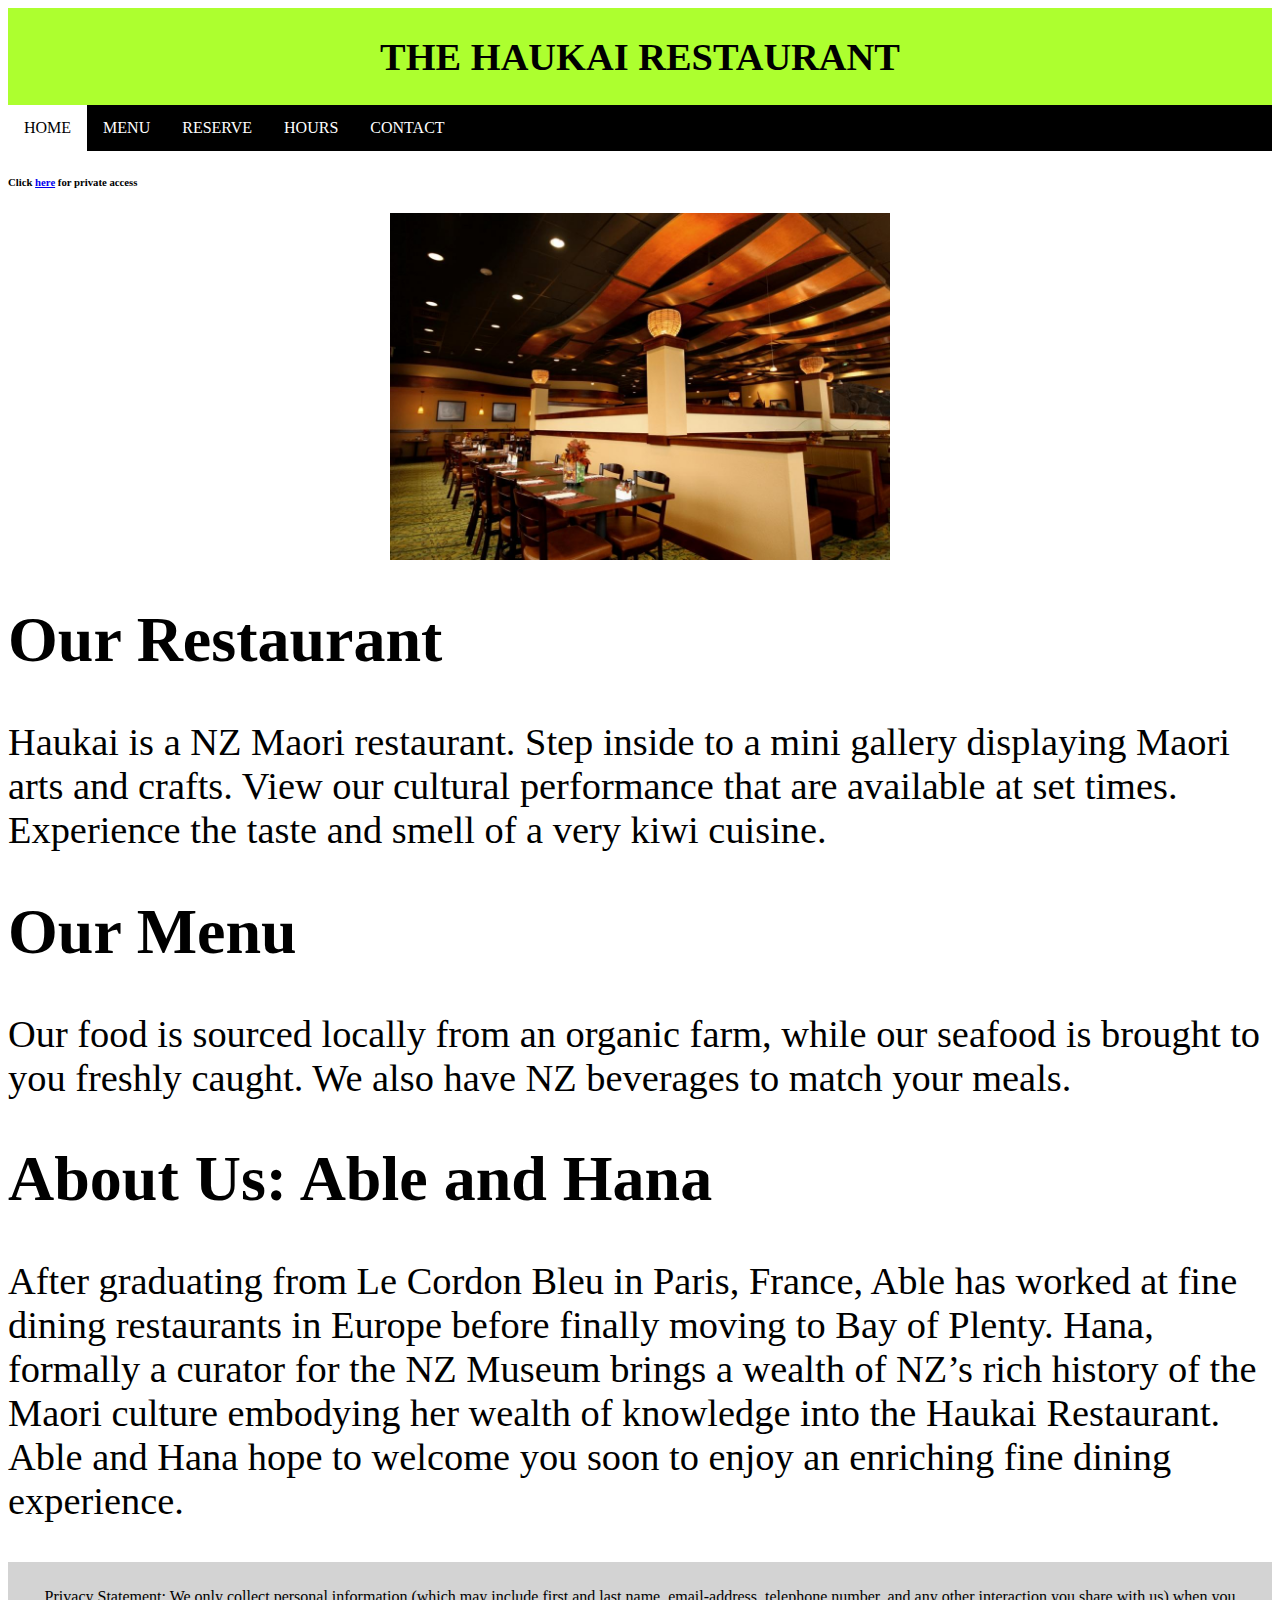
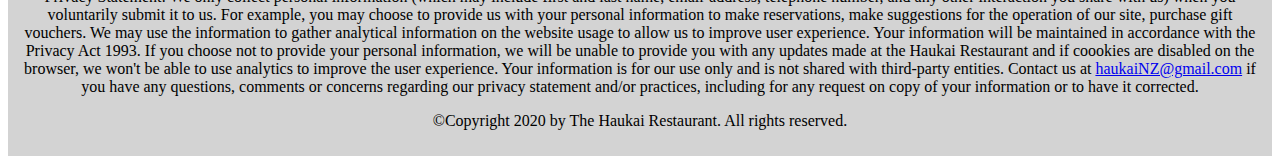
<file: index.html>
<html lang="en">
  <head>
      <meta charset="utf-8">
      <meta name="viewport" content="width=device-width, initial-scale=1.0">
      <title>Haukai homepage</title>
      <link rel="stylesheet" href="css/mycss.css">
      <!-- Global site tag (gtag.js) - Google Analytics -->
<script async src="https://www.googletagmanager.com/gtag/js?id=G-CW8FS5P5L1"></script>
<script>
  window.dataLayer = window.dataLayer || [];
  function gtag(){dataLayer.push(arguments);}
  gtag('js', new Date());

  gtag('config', 'G-CW8FS5P5L1');
</script>
  </head>
  <body>
    <!-- main header that is used across all the pages of our website -->
    <header class="header">
      <h1>THE HAUKAI RESTAURANT</h1>
    </header>
    <!-- Using the nav HTML semantic element for the navigation menu -->
    <nav class="topnav">
      <a class="active">HOME</a>
      <a href="pages/menu.html">MENU</a>
      <a href="pages/reserve.html">RESERVE</a>
      <a href="pages/hours.html">HOURS</a>
      <a href="pages/contact.html">CONTACT</a>
    </nav>
    <!-- Page main content-->
    <body>
      <h6>Click <a href = "pages/private/private.html">here</a> for private access</h6>
      <div class="container">
      <p><img src = "./images/FamilyDining.jpg" alt="FamilyDining" width = "500" height="20"></p>
      </div>
      <h1 style="font-size:5vw;">Our Restaurant</h1>
      <p style="font-size:3vw;">Haukai is a NZ Maori restaurant. Step inside to a mini gallery displaying Maori arts and crafts. View our cultural performance that are available at set times. Experience the taste and smell of a very kiwi cuisine.</p>
      <h1 style="font-size:5vw;">Our Menu</h1>
      <p style="font-size:3vw;">Our food is sourced locally from an organic farm, while our seafood is brought to you freshly caught. We also have NZ beverages to match your meals.</p>
      <h1 style="font-size:5vw;">About Us: Able and Hana</h1>
      <p style="font-size:3vw;">After graduating from Le Cordon Bleu in Paris, France, Able has worked at fine dining restaurants in Europe before finally moving to Bay of Plenty. Hana, formally a curator for the NZ Museum brings a wealth of NZ’s rich history of the Maori culture embodying her wealth of knowledge into the Haukai Restaurant. Able and Hana hope to welcome you soon to enjoy an enriching fine dining experience.</p>
  </body>
    <!-- main footer that is used across all the pages of the website -->
    <footer class = "footer">
      <p>Privacy Statement: We only collect personal information (which may include first and last name, email-address, telephone number, and any other interaction you share with us) when you voluntarily submit it to us. For example, you may choose to provide us with your personal information to make reservations, make suggestions for the operation of our site, purchase gift vouchers. 
        We may use the information to gather analytical information on the website usage to allow us to improve user experience. Your information will be maintained in accordance with the Privacy Act 1993.
        If you choose not to provide your personal information, we will be unable to provide you with any updates made at the Haukai Restaurant and if coookies are disabled on the browser, we won't be able to use analytics to improve the user experience.
        Your information is for our use only and is not shared with third-party entities.
        Contact us at <a href="mailto:haukaiNZ@gmail.com">haukaiNZ@gmail.com</a> if you have any questions, comments or concerns regarding our privacy statement and/or practices, including for any request on copy of your information or to have it corrected.
      </p>
      <p>©Copyright 2020 by The Haukai Restaurant. All rights reserved.</p>
    </footer>
  </body>
</file>
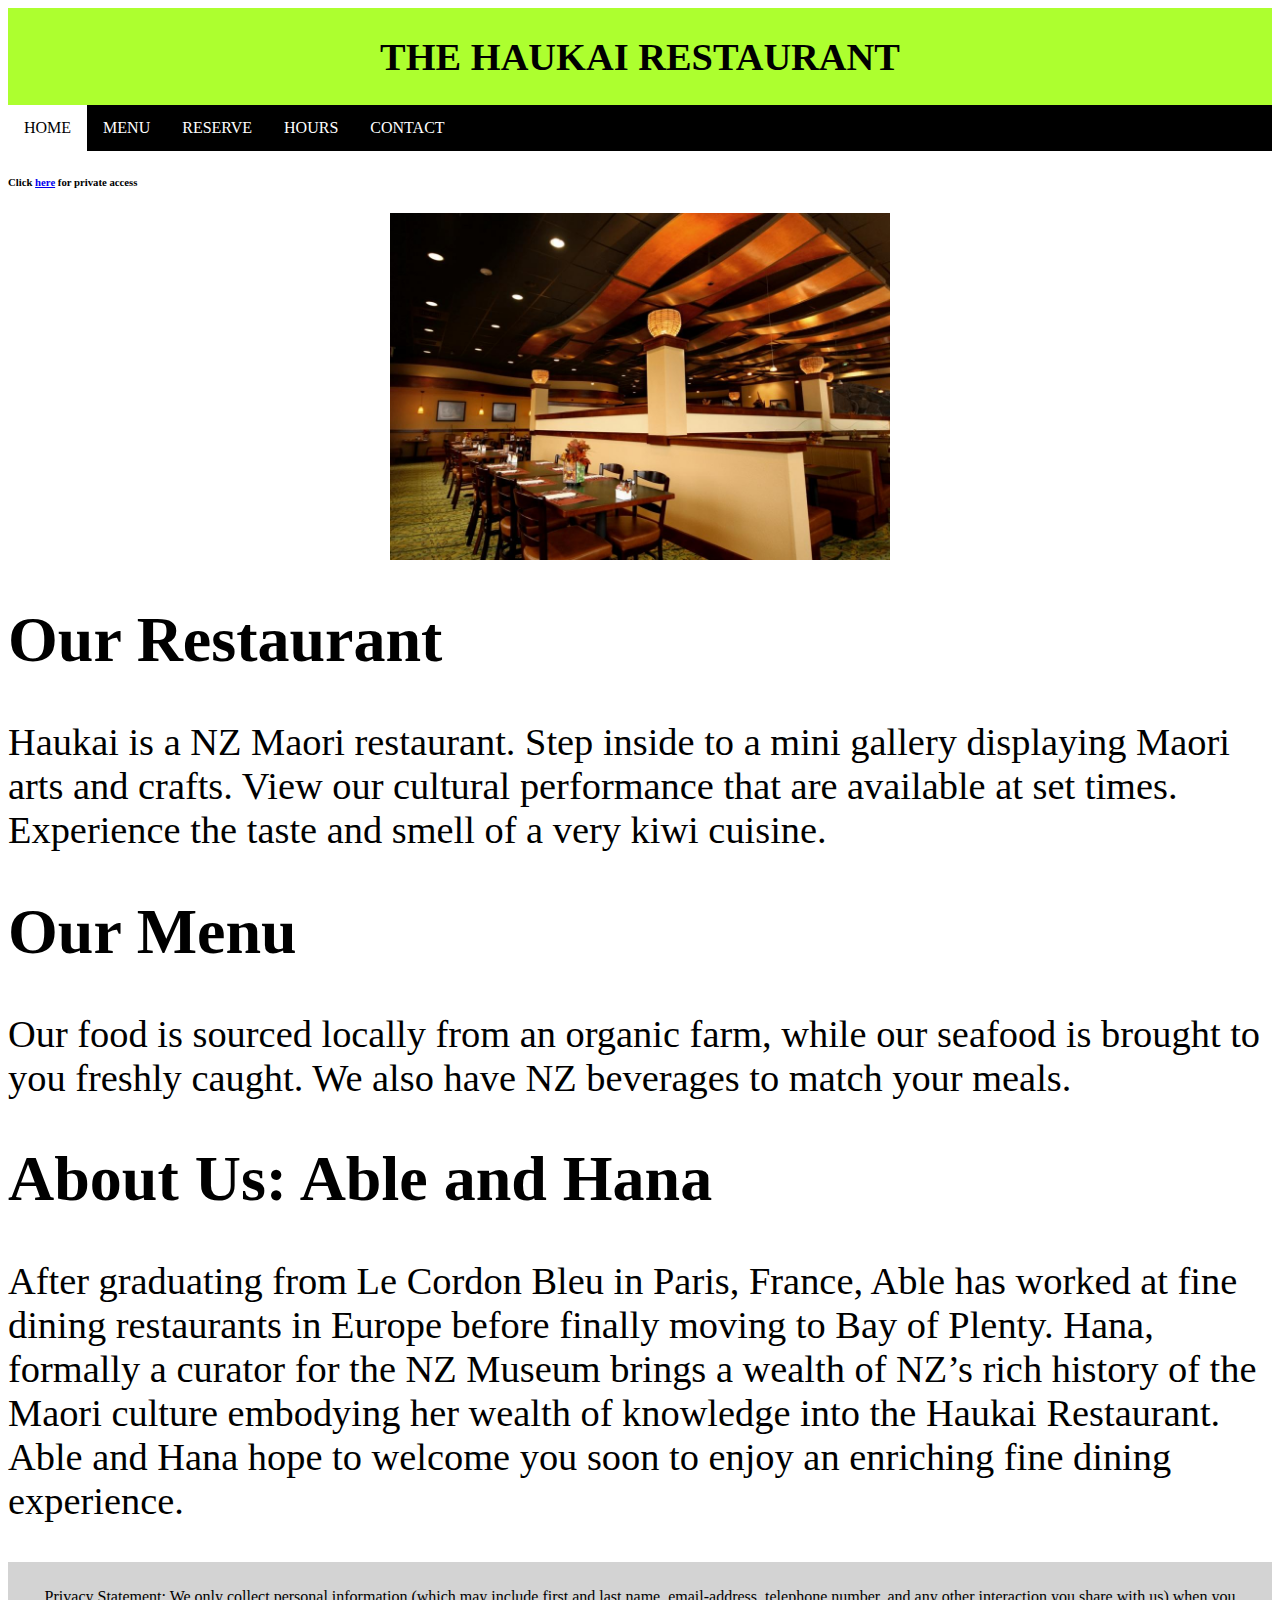
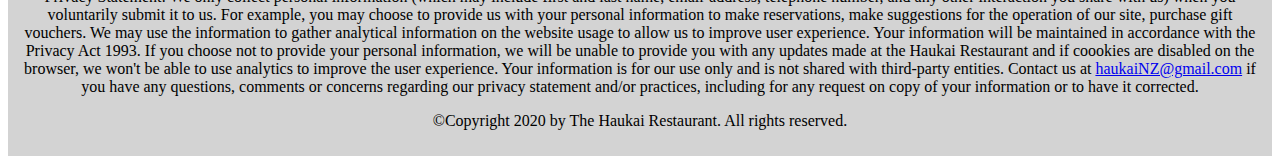
<file: home.html>
<html lang="en">
  <head>
      <meta charset="utf-8">
      <meta name="viewport" content="width=device-width, initial-scale=1.0">
      <title>Haukai homepage</title>
      <link rel="stylesheet" href="css/mycss.css">
      <!-- Global site tag (gtag.js) - Google Analytics -->
<script async src="https://www.googletagmanager.com/gtag/js?id=G-CW8FS5P5L1"></script>
<script>
  window.dataLayer = window.dataLayer || [];
  function gtag(){dataLayer.push(arguments);}
  gtag('js', new Date());

  gtag('config', 'G-CW8FS5P5L1');
</script>

  </head>
  <body>
    <!-- main header that is used across all the pages of our website -->
    <header class="header">
      <h1>THE HAUKAI RESTAURANT</h1>
    </header>
    <!-- Using the nav HTML semantic element for the navigation menu -->
    <nav class="topnav">
      <a class="active">HOME</a>
      <a href="pages/menu.html">MENU</a>
      <a href="pages/reserve.html">RESERVE</a>
      <a href="pages/hours.html">HOURS</a>
      <a href="pages/contact.html">CONTACT</a>
    </nav>
    <!-- Page main content-->
    <body>
      <h6>Click <a href = "pages/private/private.html">here</a> for private access</h6>
      <div class="container">
      <p><img src = "./images/FamilyDining.jpg" alt="FamilyDining" width = "500" height="20"></p>
      </div>
      <h1 style="font-size:5vw;">Our Restaurant</h1>
      <p style="font-size:3vw;">Haukai is a NZ Maori restaurant. Step inside to a mini gallery displaying Maori arts and crafts. View our cultural performance that are available at set times. Experience the taste and smell of a very kiwi cuisine.</p>
      <h1 style="font-size:5vw;">Our Menu</h1>
      <p style="font-size:3vw;">Our food is sourced locally from an organic farm, while our seafood is brought to you freshly caught. We also have NZ beverages to match your meals.</p>
      <h1 style="font-size:5vw;">About Us: Able and Hana</h1>
      <p style="font-size:3vw;">After graduating from Le Cordon Bleu in Paris, France, Able has worked at fine dining restaurants in Europe before finally moving to Bay of Plenty. Hana, formally a curator for the NZ Museum brings a wealth of NZ’s rich history of the Maori culture embodying her wealth of knowledge into the Haukai Restaurant. Able and Hana hope to welcome you soon to enjoy an enriching fine dining experience.</p>
  </body>
    <!-- main footer that is used across all the pages of the website -->
    <footer class = "footer">
      <p>Privacy Statement: We only collect personal information (which may include first and last name, email-address, telephone number, and any other interaction you share with us) when you voluntarily submit it to us. For example, you may choose to provide us with your personal information to make reservations, make suggestions for the operation of our site, purchase gift vouchers. 
        We may use the information to gather analytical information on the website usage to allow us to improve user experience. Your information will be maintained in accordance with the Privacy Act 1993.
        If you choose not to provide your personal information, we will be unable to provide you with any updates made at the Haukai Restaurant and if coookies are disabled on the browser, we won't be able to use analytics to improve the user experience.
        Your information is for our use only and is not shared with third-party entities.
        Contact us at <a href="mailto:haukaiNZ@gmail.com">haukaiNZ@gmail.com</a> if you have any questions, comments or concerns regarding our privacy statement and/or practices, including for any request on copy of your information or to have it corrected.
      </p>
      <p>©Copyright 2020 by The Haukai Restaurant. All rights reserved.</p>
    </footer>
  </body>
</file>
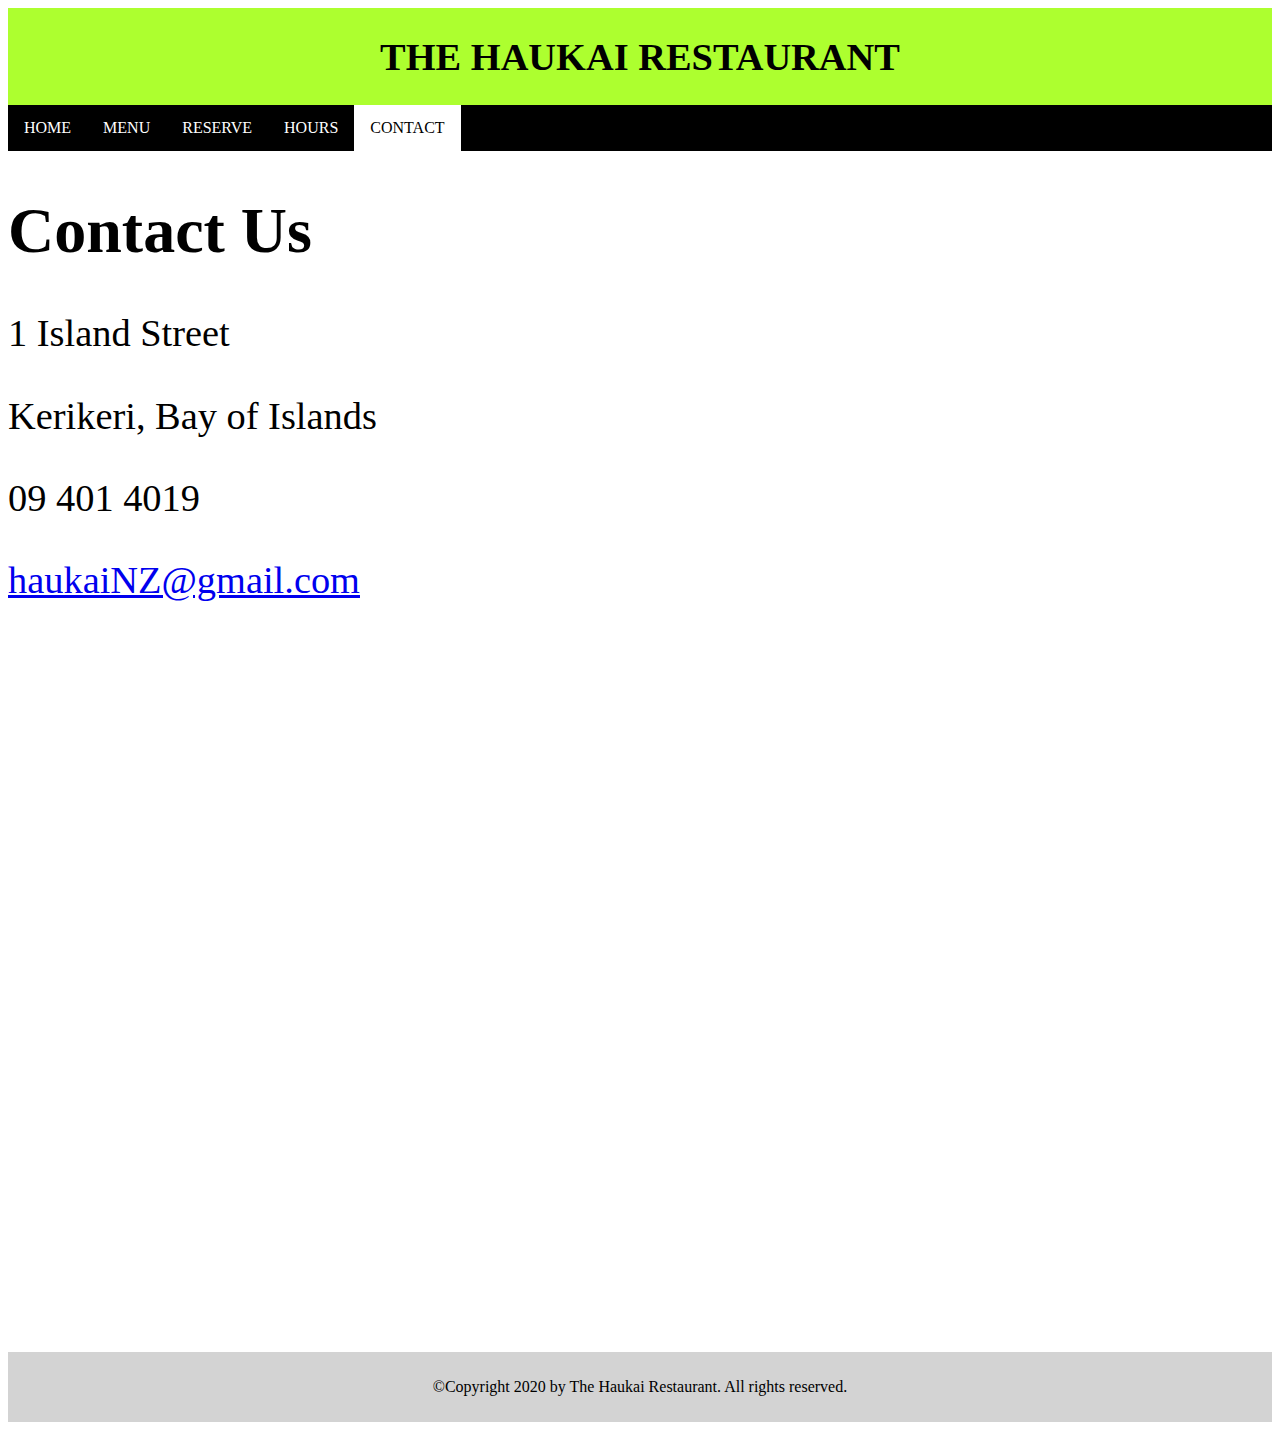
<file: pages/contact.html>
<html lang="en">
    <head>
      <meta charset="utf-8">
      <title>Haukai contact page</title>
  <link rel="stylesheet" href="../css/mycss.css">
  <!-- Global site tag (gtag.js) - Google Analytics -->
<script async src="https://www.googletagmanager.com/gtag/js?id=G-CW8FS5P5L1"></script>
<script>
  window.dataLayer = window.dataLayer || [];
  function gtag(){dataLayer.push(arguments);}
  gtag('js', new Date());

  gtag('config', 'G-CW8FS5P5L1');
</script>
    </head>
    <body>
      
  <header class="header">
        <h1>THE HAUKAI RESTAURANT</h1>
    </header>
        <nav class="topnav">
          <a href="../index.html">HOME</a>
          <a href="menu.html">MENU</a>
          <a href="reserve.html">RESERVE</a>
          <a href="hours.html">HOURS</a>
          <a class="active">CONTACT</a>
        </nav>

        <h1 style="font-size:5vw;">Contact Us</h1>
        <p style="font-size:3vw;">1 Island Street</p>
        <p style="font-size:3vw;">Kerikeri, Bay of Islands</p>
        <p style="font-size:3vw;">09 401 4019</p>
        <p style="font-size:3vw;"><a href="mailto:haukaiNZ@gmail.com">haukaiNZ@gmail.com</a></p>

        <div class="containera">
        <iframe class="responsive-iframe" src="https://www.google.com/maps/embed?pb=!1m18!1m12!1m3!1d1629.550946257677!2d173.94955664804095!3d-35.228833498205994!2m3!1f0!2f0!3f0!3m2!1i1024!2i768!4f13.1!3m3!1m2!1s0x6d0bb76f05800a6d%3A0x912328fde4819391!2sHaukai%20Restaurant!5e0!3m2!1sen!2snz!4v1601454076501!5m2!1sen!2snz" width="600" height="450" frameborder="0" style="border:0;" allowfullscreen="" aria-hidden="false" tabindex="0" title ="HaukaiGoogleLocation"></iframe>
      </div>
        
  <footer class = "footer">
    <p>©Copyright 2020 by The Haukai Restaurant. All rights reserved.</p>
  </footer>
</body>
</file>
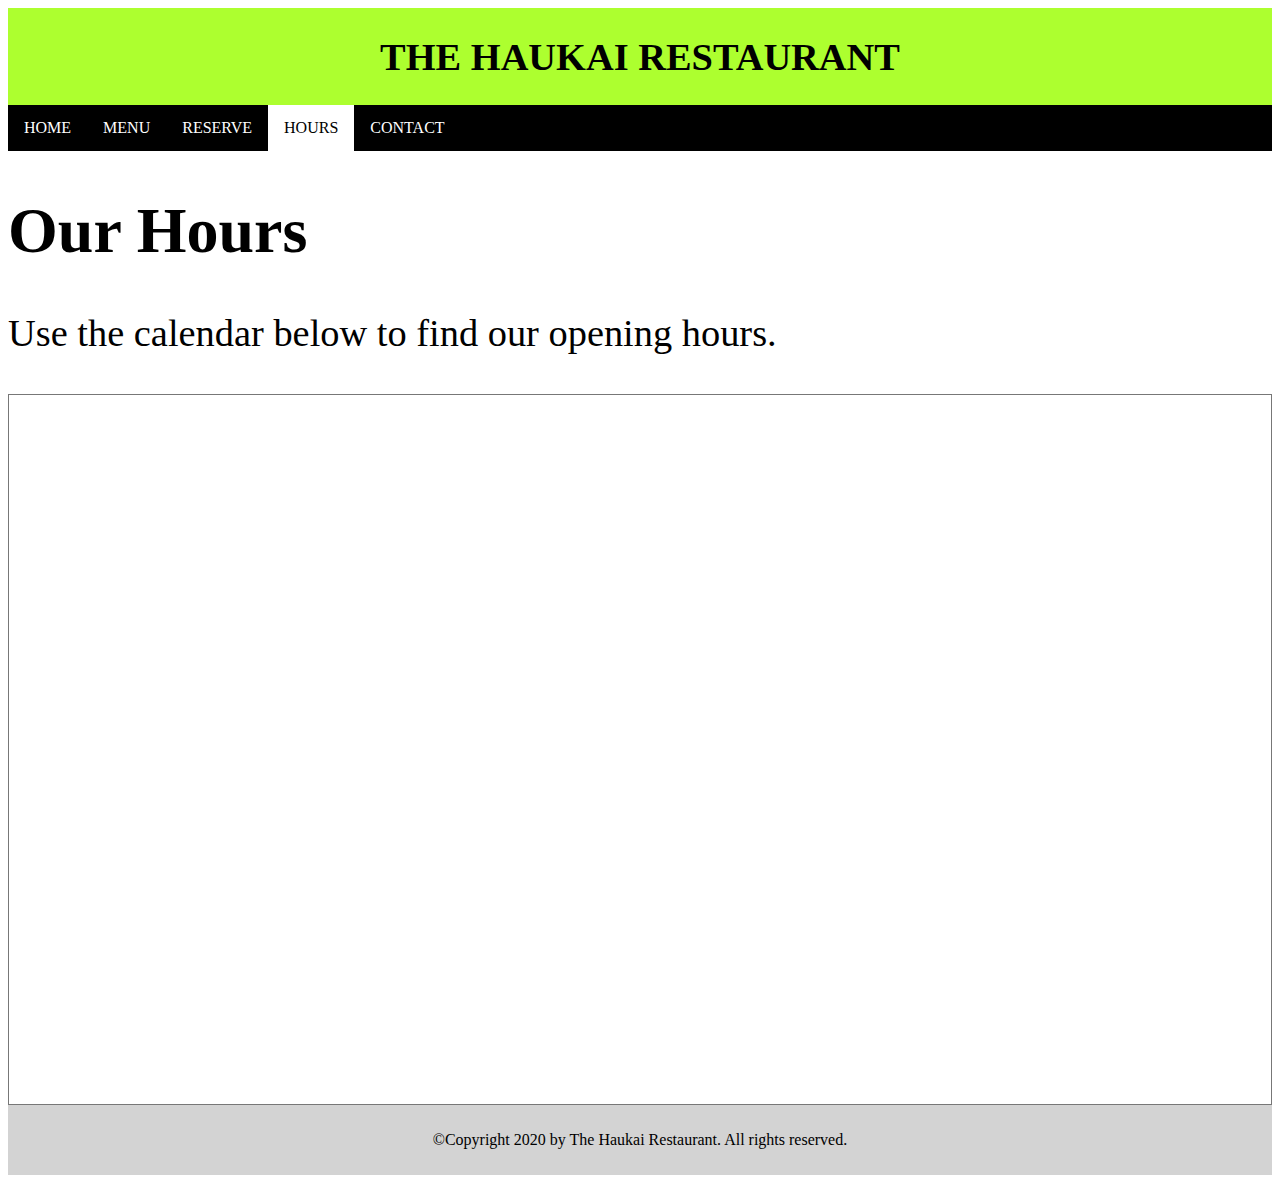
<file: pages/hours.html>
<html lang="en">
    <head>
      <meta charset="utf-8">
      <title>Haukai hours page</title>
  <link rel="stylesheet" href="../css/mycss.css">
  <!-- Global site tag (gtag.js) - Google Analytics -->
<script async src="https://www.googletagmanager.com/gtag/js?id=G-CW8FS5P5L1"></script>
<script>
  window.dataLayer = window.dataLayer || [];
  function gtag(){dataLayer.push(arguments);}
  gtag('js', new Date());

  gtag('config', 'G-CW8FS5P5L1');
</script>
    </head>
    <body>
      
    <header class="header">
        <h1>THE HAUKAI RESTAURANT</h1>
    </header>
    <nav class="topnav">
          <a href="../index.html">HOME</a>
          <a href="menu.html">MENU</a>
          <a href="reserve.html">RESERVE</a>
          <a class="active">HOURS</a>
          <a href="contact.html">CONTACT</a>
    </nav>

    <h1 style="font-size:5vw;">Our Hours</h1>
    <p style="font-size:3vw;">Use the calendar below to find our opening hours.</p>
    
    <div class="containera">
    <iframe class="responsive-iframe" src="https://calendar.google.com/calendar/embed?height=600&amp;wkst=2&amp;bgcolor=%23ffffff&amp;ctz=Pacific%2FAuckland&amp;src=ZHFzMTQzbjdnc2duNWloazV2OGRuNjZ0a2NAZ3JvdXAuY2FsZW5kYXIuZ29vZ2xlLmNvbQ&amp;color=%23616161&amp;showTabs=0&amp;showTitle=0&amp;showPrint=0&amp;showDate=1&amp;showCalendars=0&amp;showTz=1" style="border:solid 1px #777" width="800" height="600" frameborder="0" scrolling="no" title = "GoogleCalendarHours"></iframe>
    </div>

  <footer class = "footer">
    <p>©Copyright 2020 by The Haukai Restaurant. All rights reserved.</p>
  </footer>
</body>
</file>
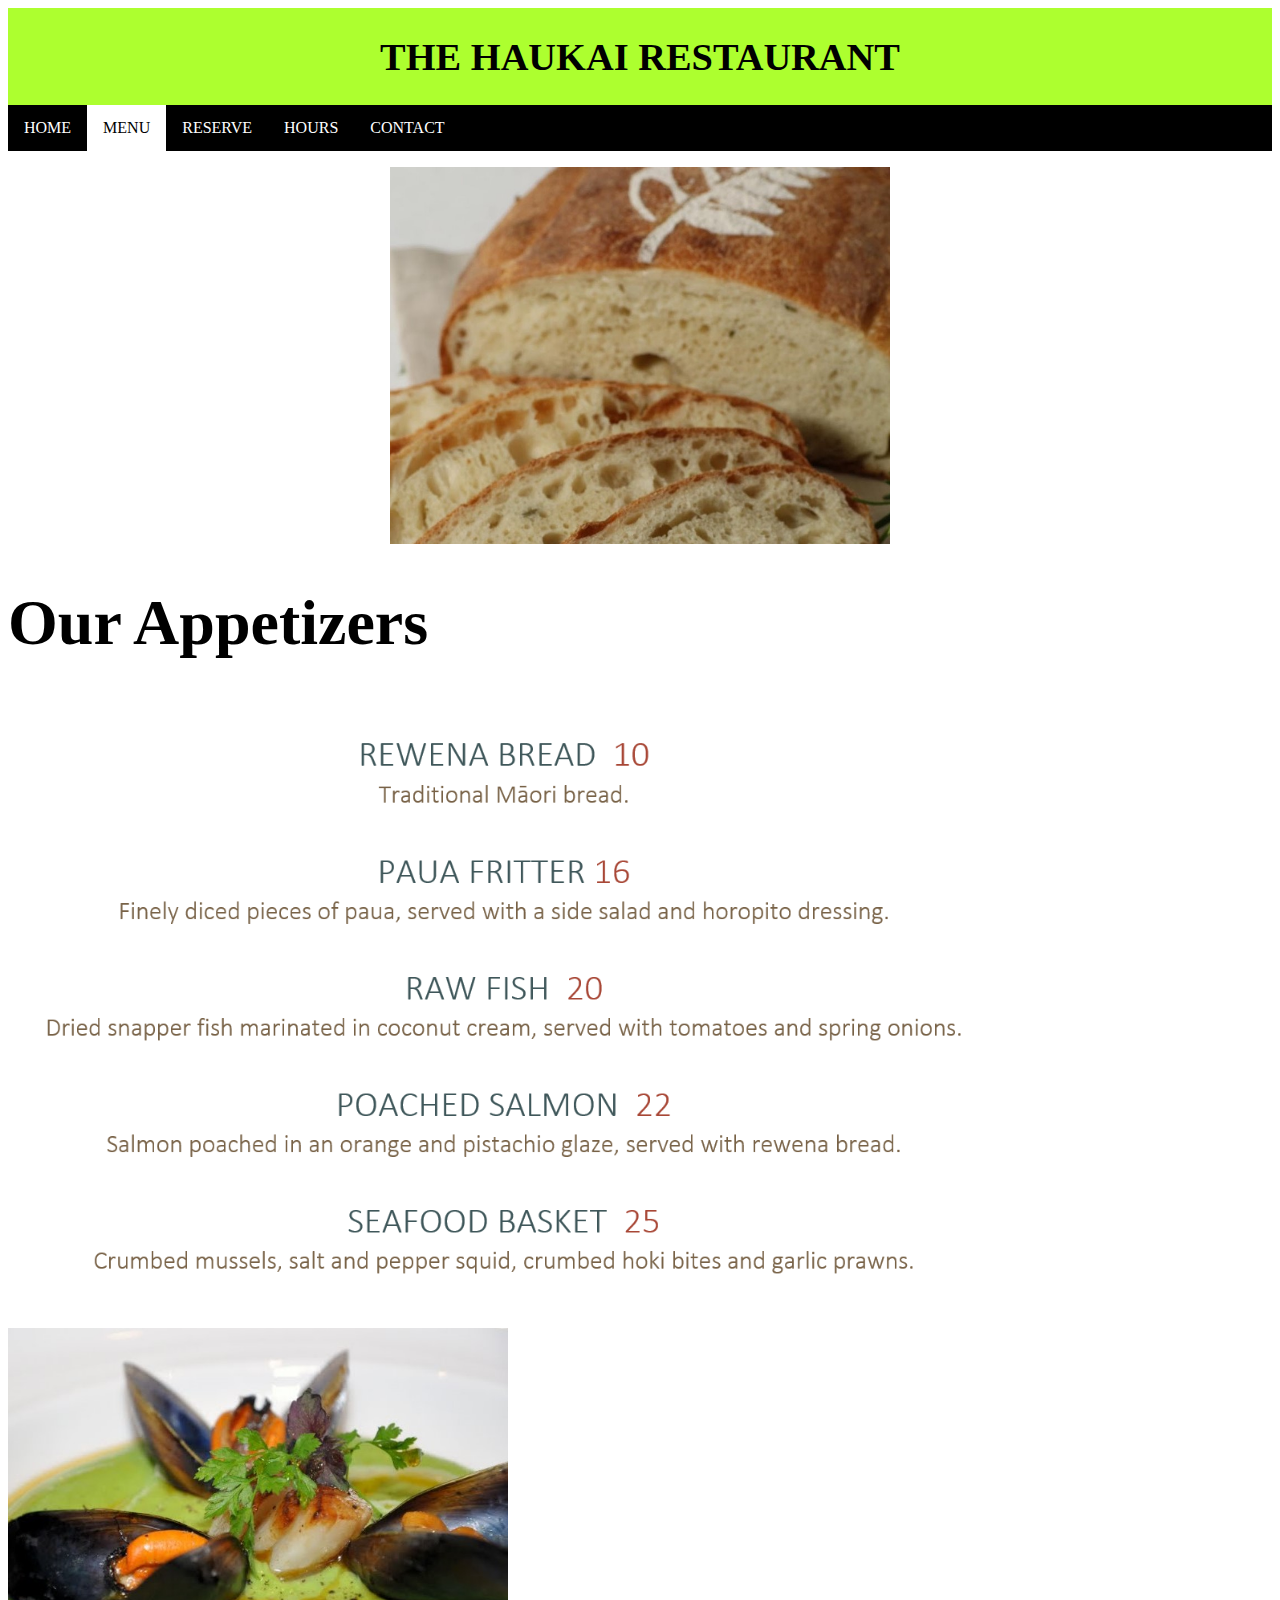
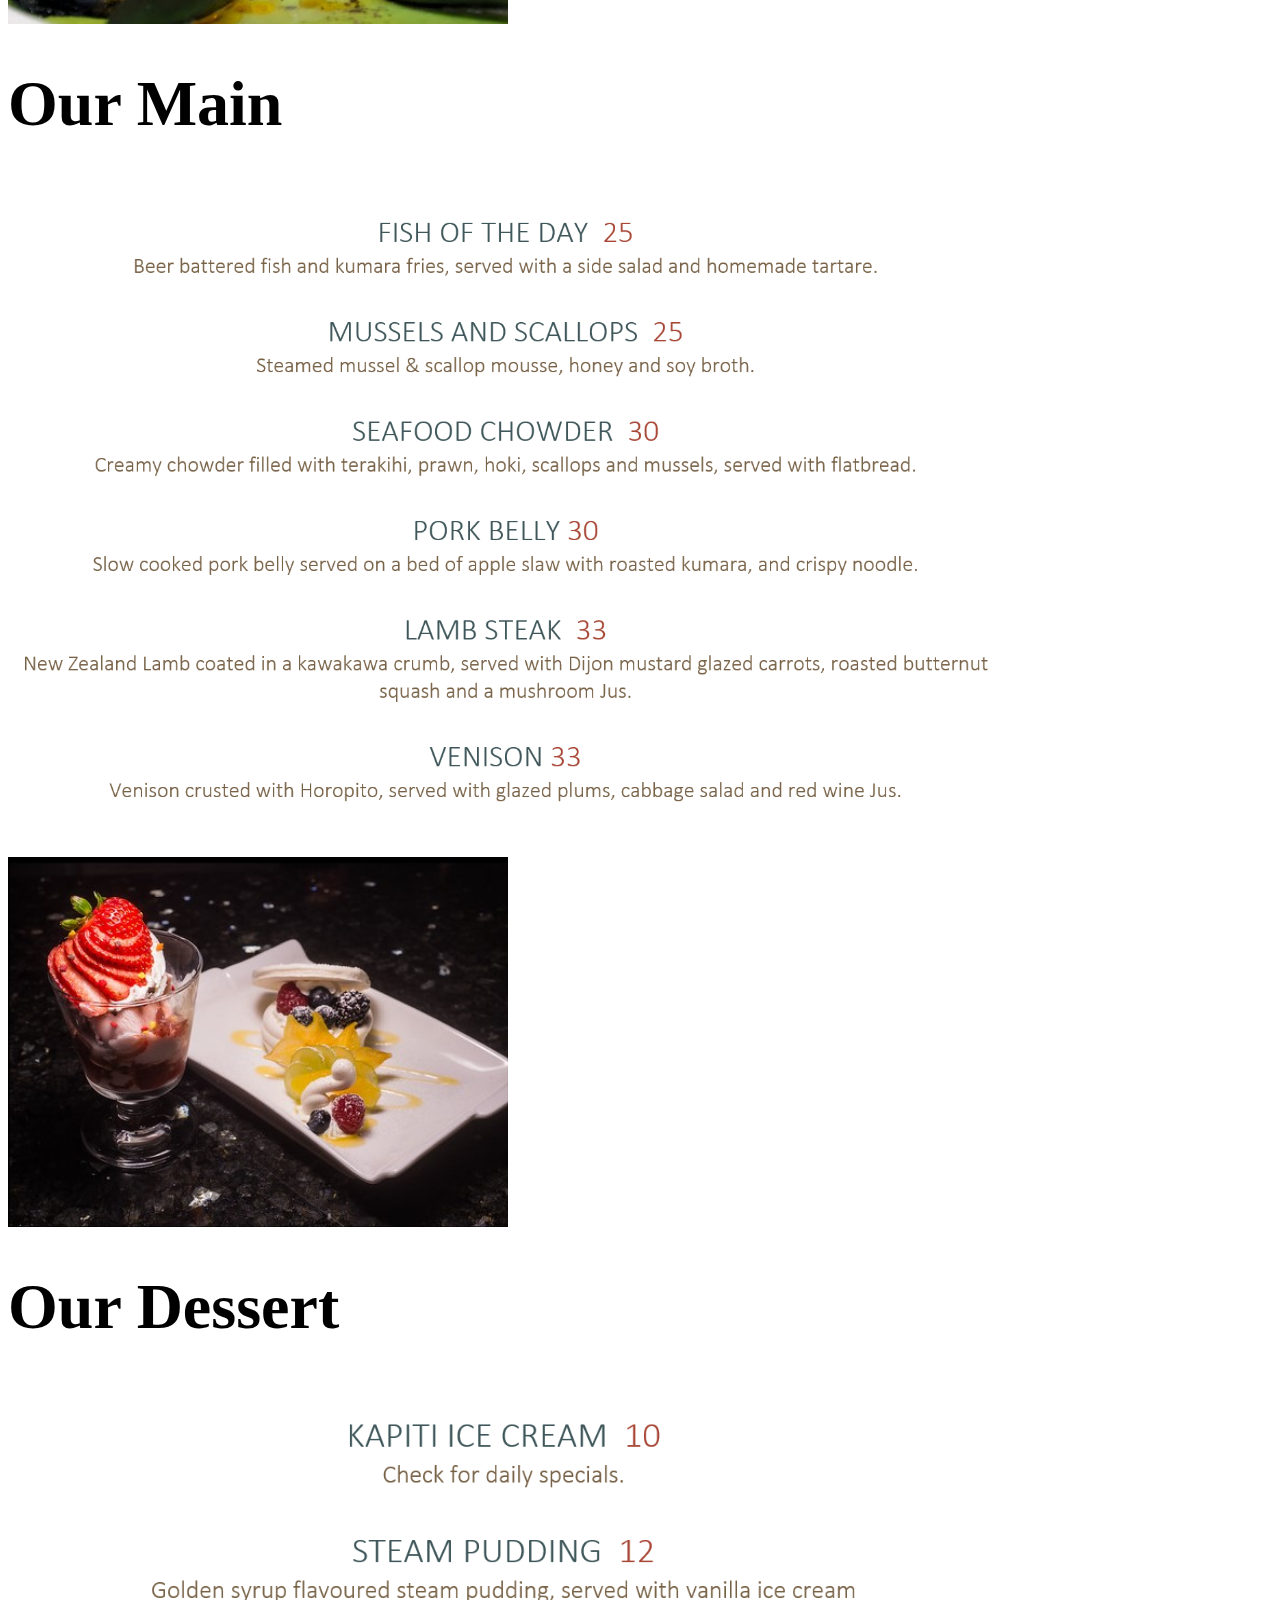
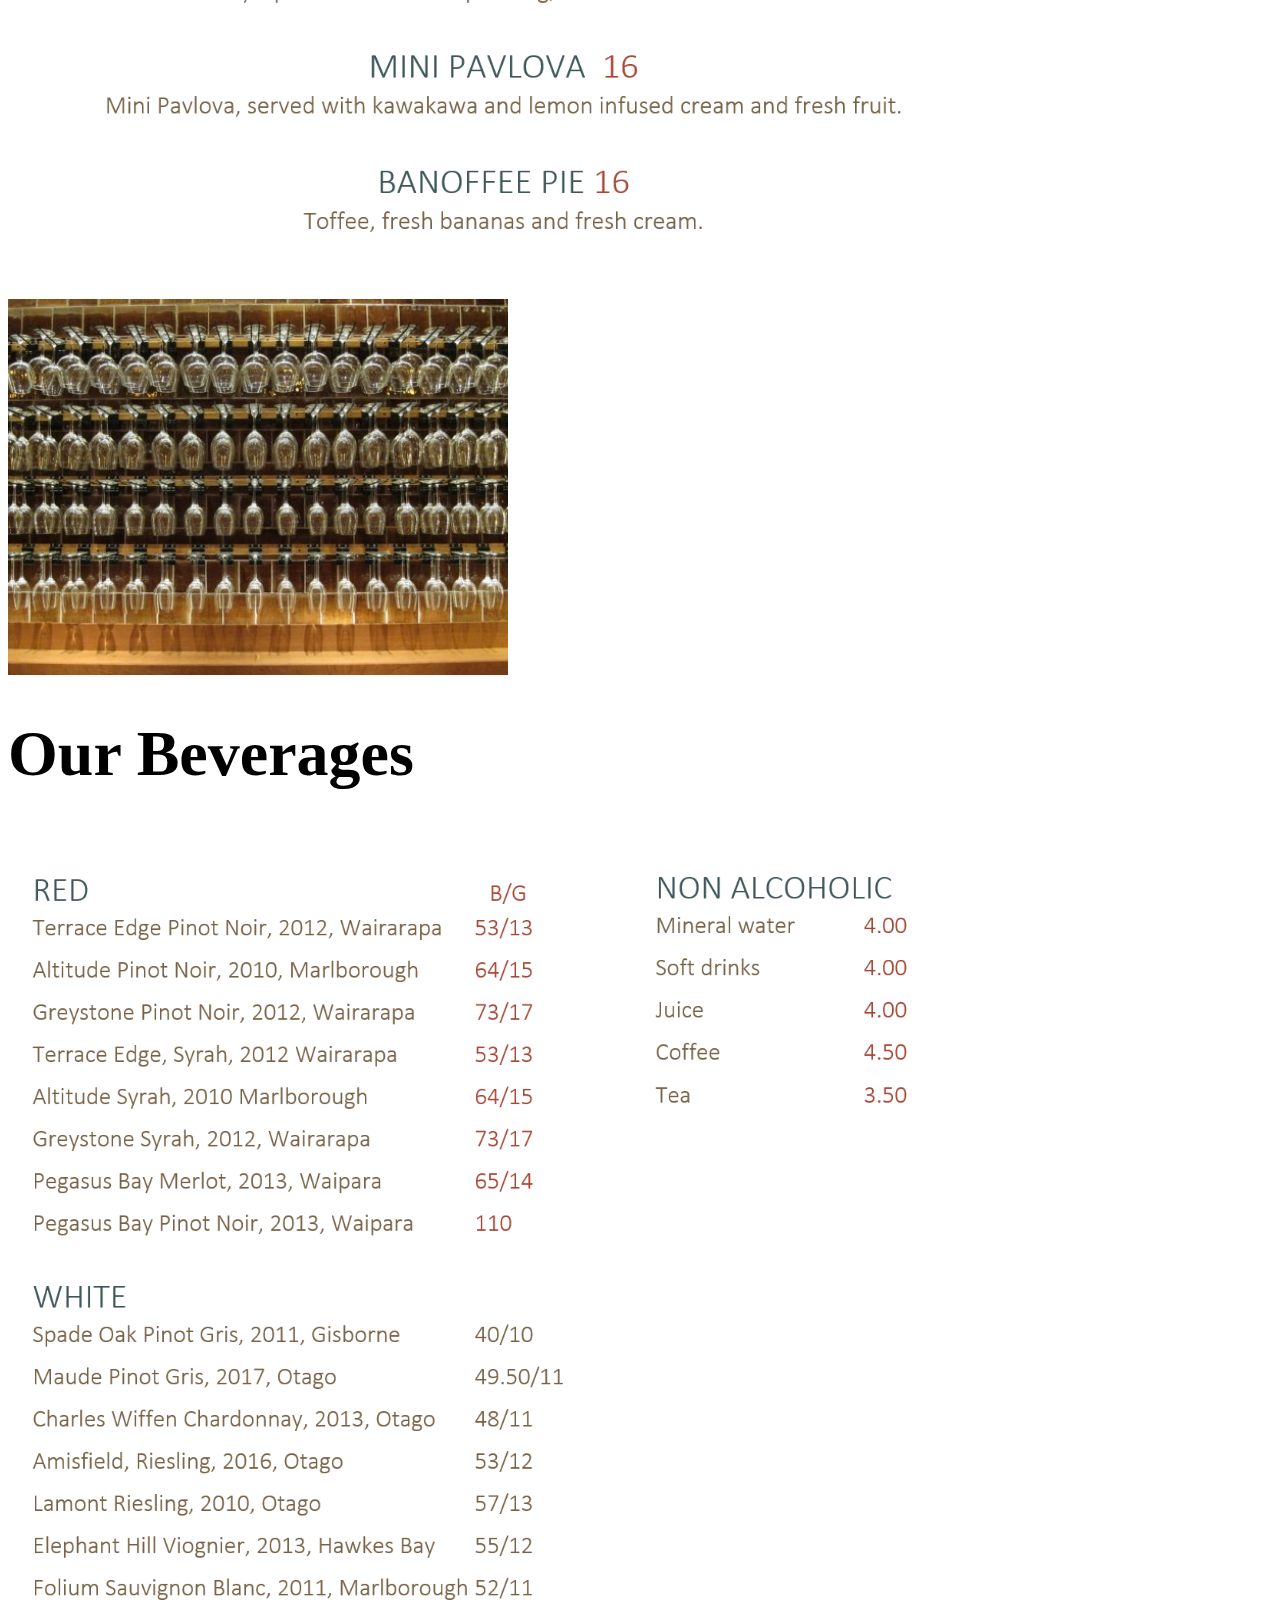
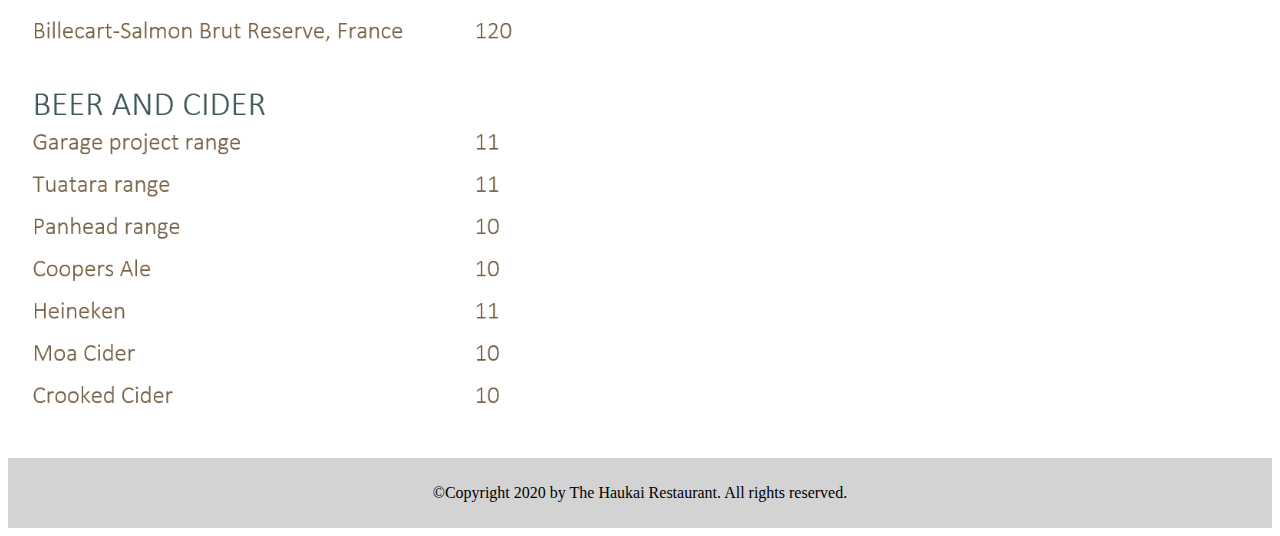
<file: pages/menu.html>
<html lang="en">
    <head>
      <meta charset="utf-8">
      <title>Haukai menu page</title>
  <link rel="stylesheet" href="../css/mycss.css">
  <!-- Global site tag (gtag.js) - Google Analytics -->
<script async src="https://www.googletagmanager.com/gtag/js?id=G-CW8FS5P5L1"></script>
<script>
  window.dataLayer = window.dataLayer || [];
  function gtag(){dataLayer.push(arguments);}
  gtag('js', new Date());

  gtag('config', 'G-CW8FS5P5L1');
</script>
    </head>
    <body>
      
    <header class="header">
        <h1>THE HAUKAI RESTAURANT</h1>
    </header>
    <nav class="topnav">
          <a href="../index.html">HOME</a>
          <a class="active">MENU</a>
          <a href="reserve.html">RESERVE</a>
          <a href="hours.html">HOURS</a>
          <a href="contact.html">CONTACT</a>
    </nav>

    <div class="container">
      <p><img src = "../images/RewenaBread.jpg" alt="AppetizersImage" width = "500" height="20"></p>
      </div>
      <h1 style="font-size:5vw;">Our Appetizers</h1>
      <p><img src = "../images/AppetizersMenu.PNG" alt="AppetizersMenu" width = "1000" height="20"></p>
      
      <p><img src = "../images/MusseslScallopUpdate.jpg" alt="MainImage" width = "500" height="20"></p>
      </div>
      <h1 style="font-size:5vw;">Our Main</h1>
      <p><img src = "../images/MainMenu.PNG" alt="MainMenu" width = "1000" height="20"></p>
    
      <p><img src = "../images/DeconstructPavolva.jpg" alt="DessertImage" width = "500" height="20"></p>
      </div>
      <h1 style="font-size:5vw;">Our Dessert</h1>
      <p><img src = "../images/DessertMenu.PNG" alt="DessertMenu" width = "1000" height="20"></p>
      
      <p><img src = "../images/wineglass art.jpg" alt="BeverageImage" width = "500" height="20"></p>
      </div>
      <h1 style="font-size:5vw;">Our Beverages</h1>
      <p><img src = "../images/BeveragesMenu.PNG" alt="BeverageMenu" width = "1000" height="20"></p>
  
</div>

<footer class = "footer">
  <p>©Copyright 2020 by The Haukai Restaurant. All rights reserved.</p>
</footer>
</body>
</file>
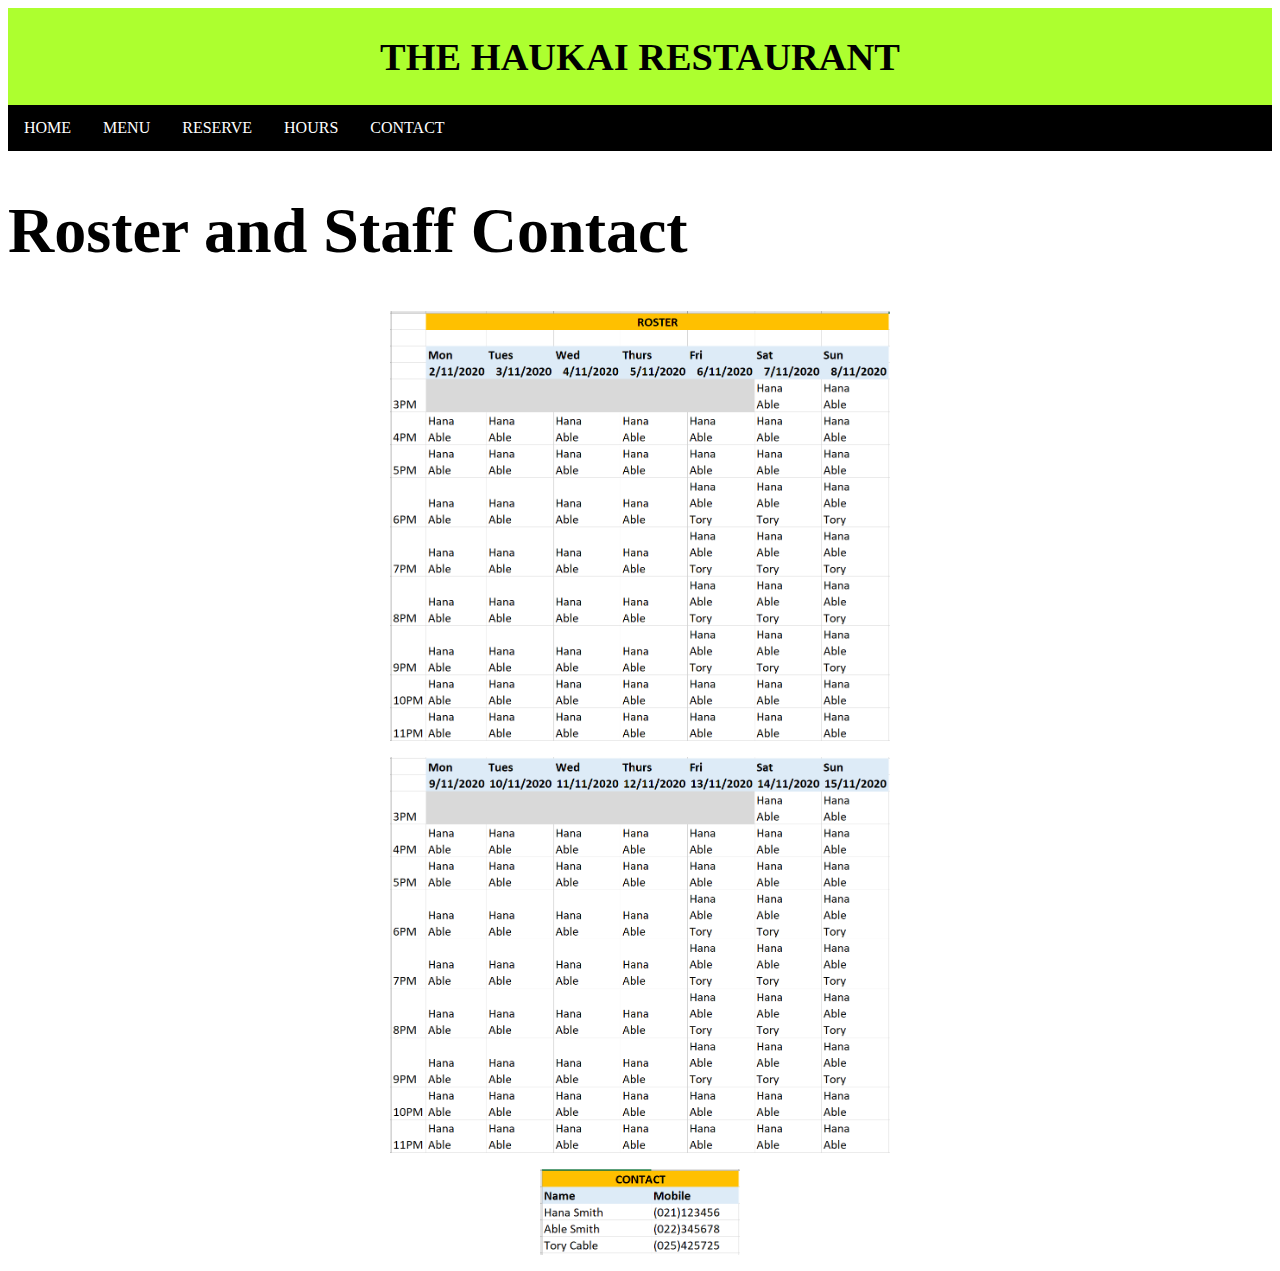
<file: pages/Private/private.html>
<html lang="en">
    <head>
      <meta charset="utf-8">
      <title>Haukai contact page</title>
  <link rel="stylesheet" href="../../css/mycss.css">
    </head>
    <body>
      
  <header class="header">
        <h1>THE HAUKAI RESTAURANT</h1>
    </header>
        <nav class="topnav">
          <a href="../../index.html">HOME</a>
          <a href="../menu.html">MENU</a>
          <a href="../reserve.html">RESERVE</a>
          <a href="../hours.html">HOURS</a>
          <a href="../contact.html">CONTACT</a>
        </nav>
        <h1 style="font-size:5vw;">Roster and Staff Contact</h1>
        <div class="container">
          <p><img src = "../../images/W1Roster.jpg" alt="W1Roster" width = "500" height="20"></p>
          <p><img src = "../../images/W2Roster.jpg" alt="W2Roster" width = "500" height="20"></p>
          <p><img src = "../../images/StaffContact.jpg" alt="StaffContact" width = "200" height="20"></p>
        </div>
      </body>
</file>
<file: css/mycss.css>
/* Universal box sizing */
* {   
  box-sizing: border-box;
  }
   
  /* Style the header */
  .header {   
  background-color: greenyellow;   
  text-align: center;
  font-size: larger;   
  font-weight: bolder;
  padding: 1px;
  }
   
  /* Style the top navigation bar */
  .topnav {   
  overflow: hidden;   
  background-color: black;
  }
   
  /* Style the topnav links */
  .topnav a {
      float:left;   
      display: block;
      color:white;   
      text-align: center; 
      font-size: medium;
      padding: 14px 16px;   
      text-decoration: none;
  }
   
  /* Change color on hover */
  .topnav a:hover {   
      background-color: white;
          color:black;
      }

  /* style color on active/current link */
  .topnav a.active {   
  background-color: white;
      color: black;
  }

  /* Create two equal columns that float next to
  each other */
  .column {
      float:left;
      width:50%;   
      padding: 15px;   
      background-color: yellow;
  }
   
  /* Clear floats after the columns */
  .row:after {
    content: "";   
     display: table;
     clear:both;
 }
  
 .footer {   
 background-color: lightgray;   
 text-align: center;   
 padding: 10px;
 }

 img {
     max-width: 100%;
     height: auto;
 }

 .container {
  position: relative;
  text-align: center;
  color: white;
}

.bottom-left {
  position: absolute;
  bottom: 8px;
  left: 16px;
}

.top-left {
  position: absolute;
  top: 8px;
  left: 16px;
}

.top-right {
  position: absolute;
  top: 8px;
  right: 16px;
}

.bottom-right {
  position: absolute;
  bottom: 8px;
  right: 16px;
}

.centered {
  position: absolute;
  top: 50%;
  left: 50%;
  transform: translate(-50%, -50%);
}

.containera {
  position: relative;
  overflow: hidden;
  width: 100%;
  padding-top: 56.25%; /* 16:9 Aspect Ratio (divide 9 by 16 = 0.5625) */
}

/* Then style the iframe to fit in the container div with full height and width */
.responsive-iframe {
  position: absolute;
  top: 0;
  left: 0;
  bottom: 0;
  right: 0;
  width: 100%;
  height: 100%;
}
</file>
